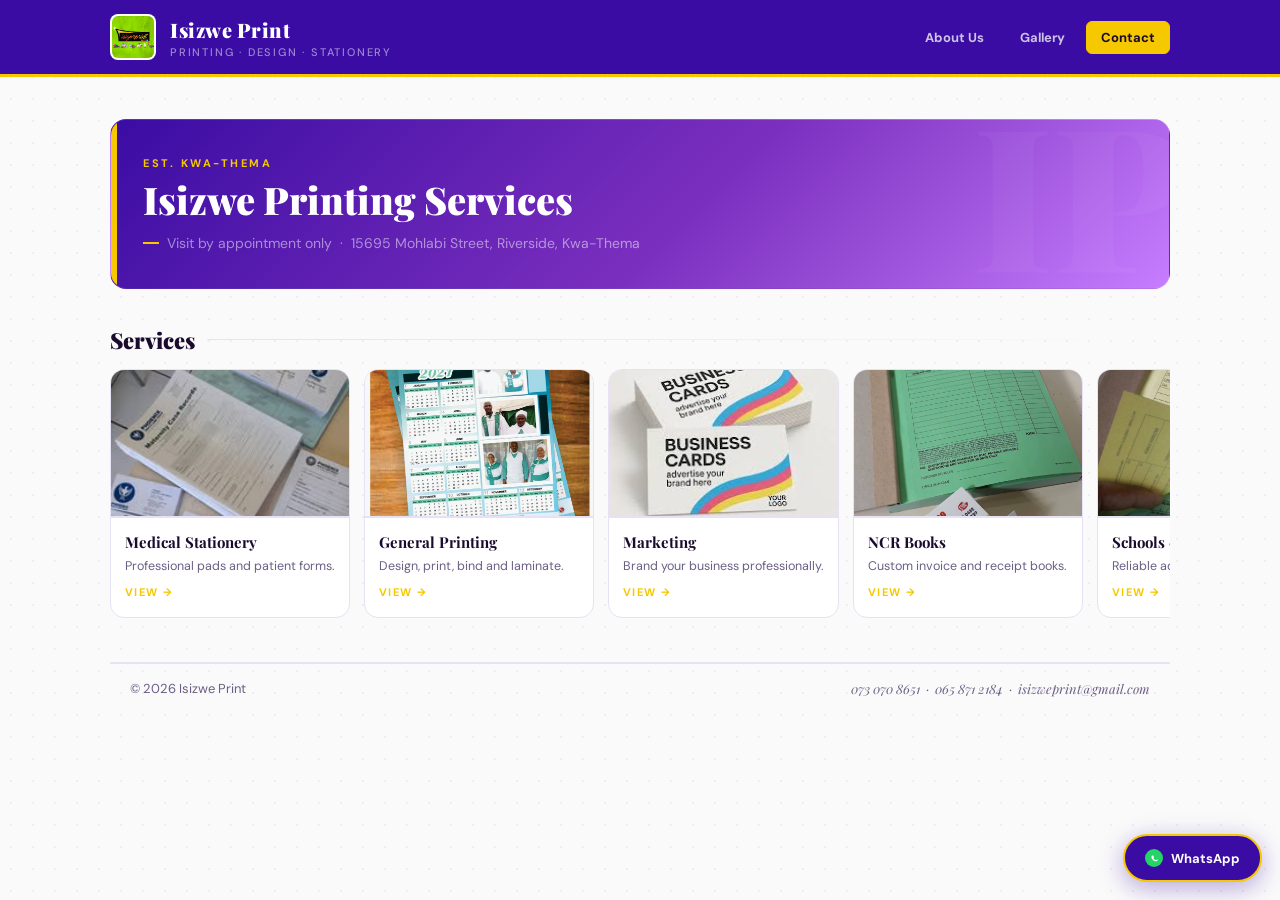
<file: index.html>
<!doctype html>
<html lang="en">
<head>
  <meta charset="utf-8" />
  <meta name="viewport" content="width=device-width,initial-scale=1" />
  <title>Isizwe Print</title>

  <link rel="preconnect" href="https://fonts.googleapis.com">
  <link rel="preconnect" href="https://fonts.gstatic.com" crossorigin>
  <link href="https://fonts.googleapis.com/css2?family=Playfair+Display:wght@700;900&family=DM+Sans:wght@400;500;700&display=swap" rel="stylesheet">

  <style>
    :root{
      --bg:#FAFAFA;
      --panel:#FFFFFF;
      --line:#E8E0F5;
      --text:#1A0A2E;
      --muted:#6B5F85;
      --accent:#F5C800;
      --accent2:#7B2FBE;
      --ink:#3A0CA3;
      --gold:#F5C800;
      --cream:#FFF9E0;
    }

    *{box-sizing:border-box;margin:0;padding:0}

    body{
      font-family:'DM Sans',system-ui,sans-serif;
      background:var(--bg);
      color:var(--text);
      /* Subtle halftone dot texture — pure CSS, no external image */
      background-image:
        radial-gradient(circle, rgba(58,12,163,.06) 1px, transparent 1px);
      background-size:22px 22px;
    }

    a{color:inherit;text-decoration:none}

    /* ─── HEADER ─────────────────────────────── */
    header{
      position:sticky;top:0;z-index:10;
      background:var(--ink);
      border-bottom:3px solid var(--gold);
    }

    .wrap{max-width:1100px;margin:0 auto;padding:14px 20px}

    .topbar{
      display:flex;
      align-items:center;
      justify-content:space-between;
      gap:14px;
    }

    .brand{
      display:flex;
      align-items:center;
      gap:14px;
    }

    .logo{
      width:46px;height:46px;
      border-radius:8px;
      border:2px solid rgba(255,255,255,.15);
      object-fit:cover;
      background:var(--panel);
    }

    .brand h1{
      font-family:'Playfair Display',Georgia,serif;
      font-size:20px;
      font-weight:900;
      color:#fff;
      letter-spacing:.5px;
    }

    .brand p{
      margin:2px 0 0;
      color:rgba(255,255,255,.5);
      font-size:11px;
      font-weight:500;
      text-transform:uppercase;
      letter-spacing:1.8px;
    }

    nav{display:flex;gap:6px;flex-wrap:wrap;align-items:center}

    nav a{
      padding:7px 14px;
      border-radius:6px;
      font-weight:700;
      font-size:13px;
      color:rgba(255,255,255,.75);
      border:1px solid transparent;
      transition:.2s;
    }

    nav a:hover{
      color:#fff;
      background:rgba(255,255,255,.1);
      border-color:rgba(255,255,255,.15);
    }

    nav a.cta{
      background:var(--gold);
      color:#1A0A2E;
      border-color:var(--gold);
    }

    nav a.cta:hover{
      background:#6a1fa8;
    }

    /* ─── HERO ────────────────────────────────── */
    .hero{padding:28px 0 8px}

    .hero .card{
      background:linear-gradient(135deg,#3A0CA3 0%,#7B2FBE 55%,#C77DFF 100%);
      border-radius:16px;
      padding:36px 32px;
      overflow:hidden;
      position:relative;
      border:1px solid rgba(255,255,255,.1);
    }

    /* Large decorative background letterform */
    .hero .card::before{
      content:'IP';
      position:absolute;
      right:-20px;
      top:-30px;
      font-family:'Playfair Display',serif;
      font-size:200px;
      font-weight:900;
      color:rgba(255,255,255,.04);
      line-height:1;
      pointer-events:none;
      user-select:none;
    }

    /* Yellow brand stripe — matches Isizwe profile branding */
    .hero .card::after{
      content:'';
      position:absolute;
      left:0;top:0;bottom:0;
      width:6px;
      background:var(--gold);
      border-radius:16px 0 0 16px;
    }

    .hero-inner{
      display:flex;
      flex-direction:column;
      gap:8px;
    }

    .hero-kicker{
      font-size:11px;
      font-weight:700;
      text-transform:uppercase;
      letter-spacing:2.5px;
      color:var(--gold);
    }

    .hero h2{
      font-family:'Playfair Display',Georgia,serif;
      font-size:clamp(26px, 4vw, 38px);
      font-weight:900;
      color:#fff;
      line-height:1.15;
    }

    .hero p{
      color:rgba(255,255,255,.5);
      font-size:14px;
      display:flex;
      align-items:center;
      gap:8px;
      margin-top:4px;
    }

    .hero p::before{
      content:'';
      display:inline-block;
      width:16px;
      height:2px;
      background:var(--gold);
      flex-shrink:0;
    }

    /* ─── SECTION TITLE ──────────────────────── */
    h3.section-title{
      margin:28px 0 14px;
      font-family:'Playfair Display',Georgia,serif;
      font-size:22px;
      font-weight:900;
      color:var(--text);
      display:flex;
      align-items:center;
      gap:12px;
    }

    h3.section-title::after{
      content:'';
      flex:1;
      height:1px;
      background:linear-gradient(90deg,var(--line),transparent);
    }

    /* ─── SERVICES ROW ───────────────────────── */
    .scroll-row{
      display:flex;
      gap:14px;
      overflow-x:auto;
      padding-bottom:12px;
      scroll-snap-type:x mandatory;
      -webkit-overflow-scrolling:touch;
    }

    .scroll-row::-webkit-scrollbar{height:4px}
    .scroll-row::-webkit-scrollbar-track{background:var(--line);border-radius:4px}
    .scroll-row::-webkit-scrollbar-thumb{background:var(--ink);border-radius:4px}

    .service-card{
      min-width:230px;
      background:var(--panel);
      border:1px solid var(--line);
      border-radius:14px;
      overflow:hidden;
      cursor:pointer;
      flex:0 0 auto;
      scroll-snap-align:start;
      transition:transform .25s ease, box-shadow .25s ease, border-color .25s ease;
      position:relative;
    }

    .service-card:hover{
      transform:translateY(-4px);
      box-shadow:0 12px 32px rgba(26,22,15,.12);
      border-color:rgba(123,47,190,.35);
    }

    /* Corner registration mark — printing motif */
    .service-card::after{
      content:'';
      position:absolute;
      bottom:10px;
      right:10px;
      width:14px;
      height:14px;
      border-bottom:2px solid var(--line);
      border-right:2px solid var(--line);
      opacity:0;
      transition:.25s;
    }

    .service-card:hover::after{
      opacity:1;
      border-color:var(--accent);
    }

    .service-card img{
      width:100%;
      height:148px;
      object-fit:cover;
      border-bottom:2px solid var(--line);
      background:linear-gradient(135deg,#ede0ff,#fff9e0);
      display:block;
      transition:transform .4s ease;
    }

    .service-card:hover img{
      transform:scale(1.04);
    }

    .service-card .img-wrap{
      overflow:hidden;
      position:relative;
    }

    /* Ink overlay on hover */
    .service-card .img-wrap::after{
      content:'';
      position:absolute;
      inset:0;
      background:linear-gradient(180deg,transparent 50%,rgba(26,22,15,.45));
      opacity:0;
      transition:.3s;
    }

    .service-card:hover .img-wrap::after{
      opacity:1;
    }

    .service-card .body{
      padding:14px 14px 16px;
    }

    .service-card .title{
      font-family:'Playfair Display',Georgia,serif;
      font-weight:700;
      font-size:15px;
      color:var(--text);
      margin:0;
    }

    .service-card .desc{
      margin:5px 0 0;
      color:var(--muted);
      font-size:12.5px;
      line-height:1.5;
    }

    .service-card .arrow{
      display:inline-block;
      margin-top:10px;
      font-size:11px;
      font-weight:700;
      text-transform:uppercase;
      letter-spacing:1.4px;
      color:var(--accent);
    }

    /* Mobile */
    @media (max-width:640px){
      .scroll-row{
        flex-direction:column;
        overflow-y:auto;
        overflow-x:hidden;
        max-height:70vh;
        scroll-snap-type:none;
      }

      .service-card{min-width:unset}

      .hero .card::before{font-size:120px;right:-10px}
    }

    /* ─── WHATSAPP BUTTON ────────────────────── */
    .wa{
      position:fixed;
      right:18px;
      bottom:18px;
      background:var(--ink);
      color:#fff;
      padding:13px 20px;
      border-radius:999px;
      font-weight:700;
      font-size:13px;
      border:2px solid var(--gold);
      display:flex;
      align-items:center;
      gap:8px;
      box-shadow:0 6px 24px rgba(58,12,163,.35);
      transition:.2s;
      z-index:100;
    }

    .wa:hover{
      background:var(--accent2);
      border-color:var(--gold);
      transform:scale(1.04);
    }

    .wa-icon{
      width:18px;height:18px;
      flex-shrink:0;
    }

    /* ─── FOOTER ─────────────────────────────── */
    footer{
      border-top:2px solid var(--line);
      margin-top:32px;
    }

    footer .wrap{
      color:var(--muted);
      font-size:13px;
      display:flex;
      align-items:center;
      justify-content:space-between;
      gap:12px;
      flex-wrap:wrap;
      padding-top:16px;
      padding-bottom:16px;
    }

    footer .tagline{
      font-family:'Playfair Display',serif;
      font-style:italic;
      font-size:13px;
      color:var(--muted);
    }

    /* ─── FADE-IN ANIMATION ──────────────────── */
    @keyframes fadeUp{
      from{opacity:0;transform:translateY(14px)}
      to{opacity:1;transform:translateY(0)}
    }

    .hero .card{animation:fadeUp .55s ease both}
    .service-card:nth-child(1){animation:fadeUp .5s .08s ease both}
    .service-card:nth-child(2){animation:fadeUp .5s .15s ease both}
    .service-card:nth-child(3){animation:fadeUp .5s .22s ease both}
    .service-card:nth-child(4){animation:fadeUp .5s .29s ease both}
    .service-card:nth-child(5){animation:fadeUp .5s .36s ease both}
    .service-card:nth-child(6){animation:fadeUp .5s .43s ease both}
    .service-card:nth-child(7){animation:fadeUp .5s .50s ease both}
    .service-card:nth-child(8){animation:fadeUp .5s .57s ease both}
  </style>
</head>

<body>

  <!-- ─── HEADER ─────────────────────────────── -->
  <header>
    <div class="wrap topbar">
      <div class="brand">
        <img class="logo" src="/assets/isizweprintlogo.jpg" alt="Isizwe Print logo">
        <div>
          <h1>Isizwe Print</h1>
          <p>Printing · Design · Stationery</p>
        </div>
      </div>

      <nav>
        <a href="#about">About Us</a>
        <a href="/gallery.html">Gallery</a>
        <a class="cta"
           href="https://wa.me/27730708651?text=Hi%20Isizwe%20Print%2C%20I%20need%20a%20quote."
           target="_blank">
          Contact
        </a>
      </nav>
    </div>
  </header>

  <!-- ─── MAIN ───────────────────────────────── -->
  <main class="wrap">

    <!-- Hero -->
    <section class="hero">
      <div class="card">
        <div class="hero-inner">
          <span class="hero-kicker">Est. Kwa-Thema</span>
          <h2>Isizwe Printing Services</h2>
          <p>Visit by appointment only &nbsp;·&nbsp; 15695 Mohlabi Street, Riverside, Kwa-Thema</p>
        </div>
      </div>
    </section>

    <!-- Services -->
    <h3 class="section-title">Services</h3>

    <div class="scroll-row">

      <a class="service-card" href="/medical.html">
        <div class="img-wrap">
          <img src="/assets/medical.jpg" alt="Medical Stationery">
        </div>
        <div class="body">
          <p class="title">Medical Stationery</p>
          <p class="desc">Professional pads and patient forms.</p>
          <span class="arrow">View →</span>
        </div>
      </a>

      <a class="service-card" href="/general.html">
        <div class="img-wrap">
          <img src="/assets/general.jpg" alt="General Printing">
        </div>
        <div class="body">
          <p class="title">General Printing</p>
          <p class="desc">Design, print, bind and laminate.</p>
          <span class="arrow">View →</span>
        </div>
      </a>

      <a class="service-card" href="/marketing.html">
        <div class="img-wrap">
          <img src="/assets/marketing.jpg" alt="Marketing">
        </div>
        <div class="body">
          <p class="title">Marketing</p>
          <p class="desc">Brand your business professionally.</p>
          <span class="arrow">View →</span>
        </div>
      </a>

      <a class="service-card" href="/ncr-books.html">
        <div class="img-wrap">
          <img src="/assets/ncr-book.jpg" alt="NCR Books">
        </div>
        <div class="body">
          <p class="title">NCR Books</p>
          <p class="desc">Custom invoice and receipt books.</p>
          <span class="arrow">View →</span>
        </div>
      </a>

      <a class="service-card" href="/schools.html">
        <div class="img-wrap">
          <img src="/assets/schools_churches.jpg" alt="Schools &amp; Churches">
        </div>
        <div class="body">
          <p class="title">Schools &amp; Churches</p>
          <p class="desc">Reliable admin printing solutions.</p>
          <span class="arrow">View →</span>
        </div>
      </a>

      <a class="service-card" href="/security.html">
        <div class="img-wrap">
          <img src="/assets/security.jpg" alt="Security Stationery">
        </div>
        <div class="body">
          <p class="title">Security Stationery</p>
          <p class="desc">Registers and control books.</p>
          <span class="arrow">View →</span>
        </div>
      </a>

      <a class="service-card" href="/funeral.html">
        <div class="img-wrap">
          <img src="/assets/school_churches.jpg" alt="Funeral Homes">
        </div>
        <div class="body">
          <p class="title">Funeral Homes</p>
          <p class="desc">Membership books and receipts.</p>
          <span class="arrow">View →</span>
        </div>
      </a>

      <a class="service-card" href="/events.html">
        <div class="img-wrap">
          <img src="/assets/events.jpg" alt="Events">
        </div>
        <div class="body">
          <p class="title">Events</p>
          <p class="desc">Wristbands and event tickets.</p>
          <span class="arrow">View →</span>
        </div>
      </a>

    </div>

    <!-- Footer -->
    <footer>
      <div class="wrap">
        <span>© <span id="y"></span> Isizwe Print</span>
        <span class="tagline">073 070 8651 &nbsp;·&nbsp; 065 871 2184 &nbsp;·&nbsp; isizweprint@gmail.com</span>
      </div>
    </footer>

  </main>

  <!-- WhatsApp FAB -->
  <a class="wa"
     href="https://wa.me/27730708651?text=Hi%20Isizwe%20Print%2C%20I%20need%20a%20quote."
     target="_blank">
    <!-- WhatsApp SVG icon (inline, no external dependency) -->
    <svg class="wa-icon" viewBox="0 0 32 32" fill="none" xmlns="http://www.w3.org/2000/svg" aria-hidden="true">
      <circle cx="16" cy="16" r="16" fill="#25D366"/>
      <path d="M23.5 19.77c-.3-.15-1.77-.87-2.04-.97-.27-.1-.47-.15-.67.15-.2.3-.77.97-.94 1.17-.17.2-.35.22-.65.07-1.77-.88-2.93-1.57-4.1-3.56-.31-.53.31-.49.89-1.63.1-.2.05-.37-.03-.52-.07-.15-.67-1.62-.92-2.22-.24-.58-.49-.5-.67-.51H13c-.18 0-.47.07-.72.35-.25.28-.95.93-.95 2.27 0 1.34.97 2.63 1.1 2.81.14.18 1.9 2.9 4.6 4.07 1.71.74 2.38.8 3.24.67.52-.08 1.77-.72 2.02-1.42.25-.7.25-1.3.17-1.42-.07-.13-.27-.2-.57-.35z" fill="white"/>
    </svg>
    WhatsApp
  </a>

  <script>
    document.getElementById("y").textContent = new Date().getFullYear();
  </script>

</body>
</html>
</file>
